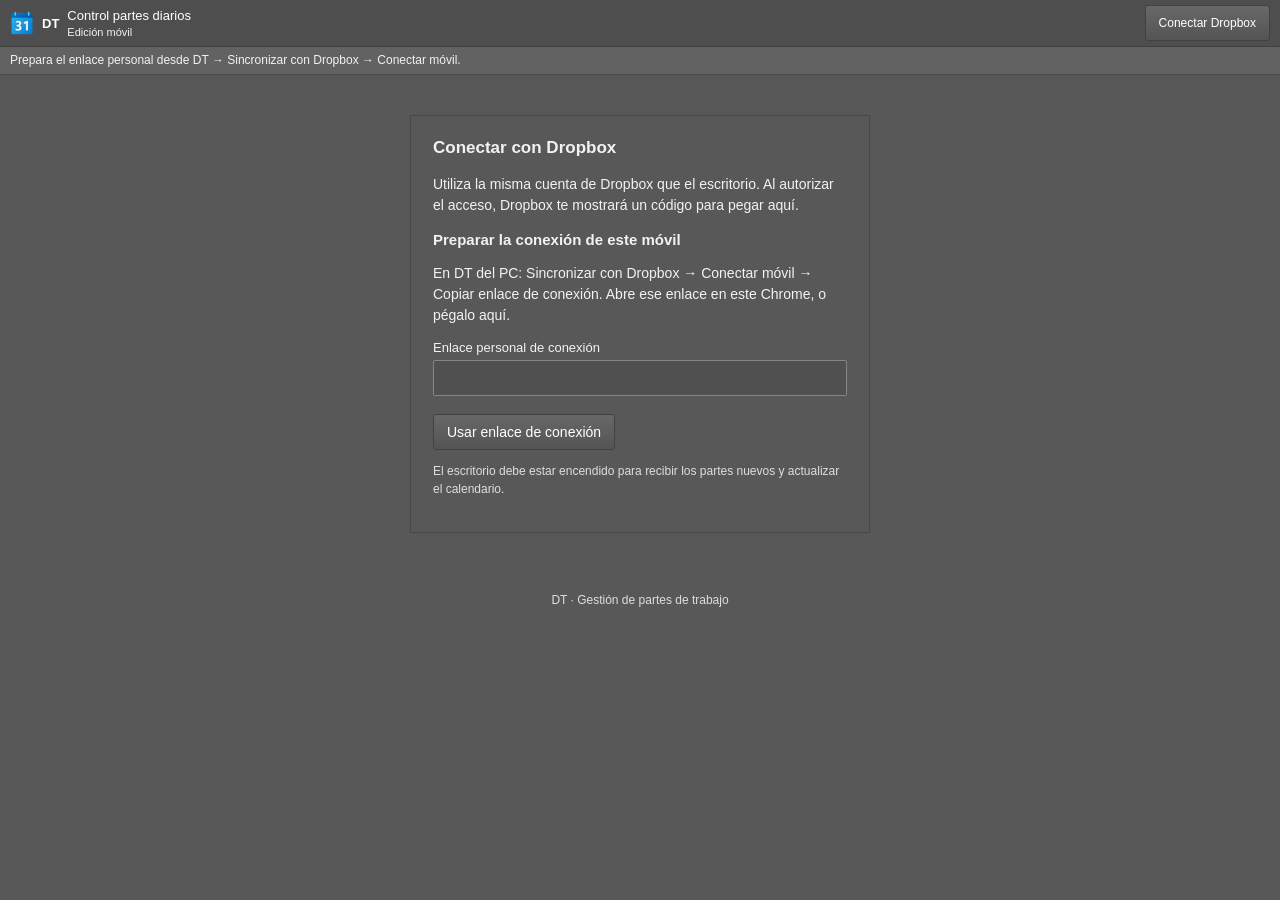
<file: index.html>
<!doctype html>
<html lang="es" data-tema="oscuro"><head><meta charset="utf-8"><meta name="viewport" content="width=device-width,initial-scale=1"><meta name="theme-color" content="#4e4e4e"><meta name="referrer" content="no-referrer"><meta name="application-name" content="DT"><meta name="apple-mobile-web-app-title" content="DT"><title>DT · Partes y calendario</title><link rel="manifest" href="manifest.webmanifest?v=dt-independiente-4"><link rel="icon" href="icon.svg"><link rel="stylesheet" href="style.css"><link rel="stylesheet" href="desktop.css?v=dropbox-4"><script src="app.js?v=fluidez-7" type="module"></script></head>
<body><header><img class="pc-app-icon" src="assets/calendario.png" width="24" height="24" alt=""><div class="brand">DT</div><div><h1>Partes y calendario</h1><span id="identity">Edición móvil</span></div><div class="pc-header-actions"><button id="connection-settings" type="button">Conectar Dropbox</button><button id="logout" hidden>Cerrar sesión</button></div></header>
<div id="status" role="status" aria-live="polite">Iniciando DT…</div>
<main>
<section id="login" class="panel" hidden><h2>Acceso de operario</h2><p id="login-help">Introduce tus datos habituales de DT.</p><form id="login-form"><label>Número de operario<input name="user" required inputmode="numeric" autocomplete="username" type="number" min="1" max="32767"></label><label>Contraseña<input name="password" type="password" required maxlength="256" autocomplete="current-password"></label><button class="primary" type="submit">Entrar</button></form></section>
<section id="connection" class="panel" hidden><h2>Conectar con Dropbox</h2><p>Utiliza la misma cuenta de Dropbox que el escritorio. Al autorizar el acceso, Dropbox te mostrará un código para pegar aquí.</p><div id="pairing-help" hidden><h3>Preparar la conexión de este móvil</h3><p>En DT del PC: Sincronizar con Dropbox → Conectar móvil → Copiar enlace de conexión. Abre ese enlace en este Chrome, o pégalo aquí.</p><form id="pairing-form"><label>Enlace personal de conexión<input name="link" type="url" required autocomplete="off" spellcheck="false"></label><button type="submit">Usar enlace de conexión</button><p id="pairing-error" class="error" role="alert"></p></form></div><button id="authorize" class="primary">Preparar autorización de Dropbox</button><a id="authorize-link" class="dropbox-authorize-link" target="_blank" rel="noopener noreferrer" hidden>Continuar en Dropbox</a><button id="back" hidden>Volver a DT</button><form id="code-form"><label>Código de autorización<input name="code" required autocomplete="off" spellcheck="false"></label><button type="submit">Completar conexión</button></form><p class="muted">El escritorio debe estar encendido para recibir los partes nuevos y actualizar el calendario.</p></section>
<section id="workspace" hidden>
<nav aria-label="Vistas de DT"><button data-view="partes" aria-current="page">Partes</button><button data-view="calendario">Calendario</button><button data-view="vacaciones">Vacaciones</button></nav>
<div class="toolbar"><label>Mes<input id="month" type="month" required></label><button id="new" class="primary">Nuevo parte</button><button id="sync">Sincronizar</button><button id="reconnect" hidden>Conectar Dropbox</button></div>
<p id="sync-info" class="muted"></p>
<section id="partes" class="view"><h2>Mis partes de trabajo</h2><div id="parts-list"></div></section>
<section id="calendario" class="view" hidden><h2>Calendario de trabajo</h2><div id="calendar" class="calendar" aria-label="Calendario mensual"></div><div id="calendar-notes"></div></section>
<section id="vacaciones" class="view" hidden><h2>Vacaciones y asuntos propios</h2><div id="balances"></div><p class="muted">Los saldos corresponden a la última actualización del escritorio. Los partes pendientes de recibir pueden cambiar estos valores.</p></section>
</section>
</main>
<dialog id="editor" class="pc-daily-editor" aria-label="Datos del parte diario"><form id="part-form">
<h2>Nuevo parte de trabajo</h2>
<fieldset class="pc-part-identity"><legend>Obra y puntos</legend>
<label>N.º de obra<input name="obra" maxlength="7" readonly aria-label="Número de obra"></label>
<fieldset class="pc-levels"><legend>Puntos · N1 a N8</legend><div class="pc-level-grid">
<label>N1<input name="nivel_1" maxlength="4"></label><label>N2<input name="nivel_2" maxlength="4"></label><label>N3<input name="nivel_3" maxlength="4"></label><label>N4<input name="nivel_4" maxlength="4"></label><label>N5<input name="nivel_5" maxlength="4"></label><label>N6<input name="nivel_6" maxlength="4"></label><label>N7<input name="nivel_7" maxlength="4"></label><label>N8<input name="nivel_8" maxlength="4"></label>
</div></fieldset>
<label class="pc-check pc-pending-work">Pendiente de n.º de obra<input type="checkbox" name="pending_work"></label>
<label class="pc-part-title">Título de obra<input name="titulo" maxlength="255"></label>
</fieldset>
<fieldset class="pc-part-hours"><legend>Fecha y horas</legend><label>Fecha<input name="fecha" type="date" required min="2000-01-01" max="2100-12-31"></label><label>N.º de horas<input name="horas" required inputmode="decimal" placeholder="8" maxlength="13"></label><label>Tipo de hora<input name="tipo_hora" required readonly maxlength="7"></label></fieldset>
<label>Notas<textarea name="notas" rows="4" maxlength="4000"></textarea></label>
<fieldset class="pc-part-extra"><legend>Desplazamiento y departamento</legend><label>Kilómetros<input name="km" inputmode="decimal" value="0" maxlength="12"></label><label class="pc-check">Otro departamento<input name="otro_departamento" type="checkbox"></label><label>Notas de departamento<input name="notas_departamento" maxlength="20"></label></fieldset>
<p class="muted">Doble clic o F4 para seleccionar obra, tipo de hora o puntos. En el móvil utiliza Seleccionar.</p>
<p id="form-error" class="error" role="alert"></p><div class="actions"><button id="cancel" type="button">Cancelar</button><button type="submit" class="primary">Guardar parte</button></div>
</form></dialog>

<footer>DT · Gestión de partes de trabajo</footer></body></html>
</file>
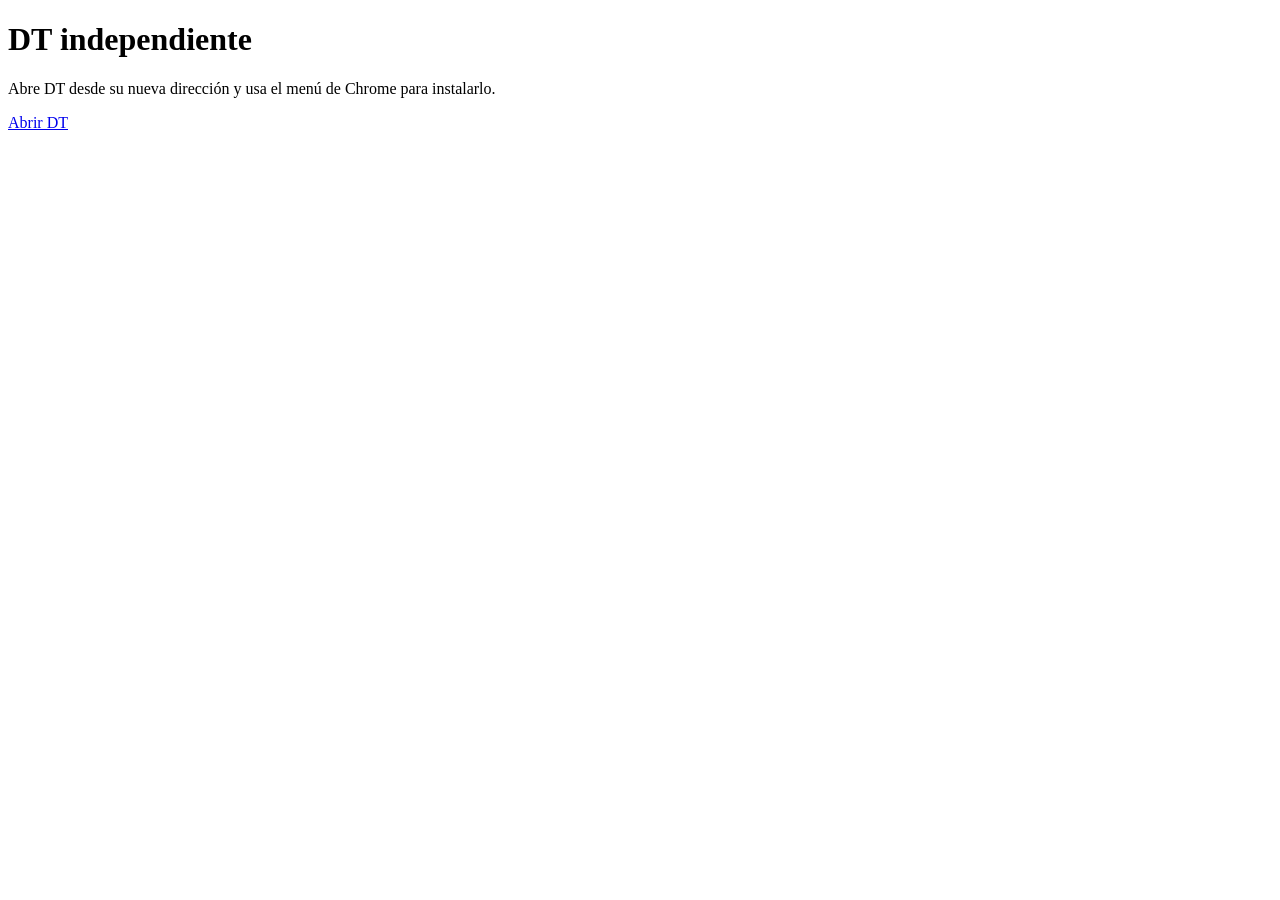
<file: actualizar.html>
<!doctype html><html lang="es"><meta charset="utf-8"><meta name="viewport" content="width=device-width,initial-scale=1"><title>Actualizar DT</title><h1>DT independiente</h1><p>Abre DT desde su nueva dirección y usa el menú de Chrome para instalarlo.</p><a href="./index.html?v=dt-independiente-1">Abrir DT</a></html>
</file>
<file: style.css>
:root{color-scheme:light;--blue:#255b91;--dark:#183f68;--line:#c3cbd4;--bg:#eef1f5;--text:#243342;--muted:#536372;--surface:#fff;--focus:#c17a00}*{box-sizing:border-box}body{margin:0;background:var(--bg);color:var(--text);font:14px "Segoe UI",Tahoma,Arial,sans-serif}header{display:flex;align-items:center;gap:12px;padding:12px 22px;color:white;background:var(--blue);border-bottom:4px solid var(--dark)}header h1{font-size:19px;font-weight:500;margin:0 0 3px}header span{font-size:12px;color:#ecf3fa}.brand{font-size:25px;letter-spacing:-1px;font-weight:700;border:1px solid #a7c1da;padding:4px 7px}header button{margin-left:auto;background:#f2f6fa}#status{padding:9px 22px;border-bottom:1px solid var(--line);background:#e2eaf3;min-height:36px}main{max-width:1180px;margin:20px auto;padding:0 20px}.panel{background:white;border:1px solid var(--line);padding:22px;max-width:460px;margin:40px auto}h2{font-size:17px;font-weight:600;margin:0 0 16px}p{line-height:1.5}.muted,footer{color:var(--muted);font-size:12px}button,input,select,textarea{font:inherit}button{border:1px solid #a9b4bf;border-radius:3px;background:linear-gradient(#fff,#e5eaf0);padding:8px 13px;cursor:pointer;color:#20354b;min-height:36px}button:hover{border-color:var(--blue);background:#e2edf8}button.primary{background:var(--blue);border-color:var(--dark);color:#fff}button:disabled{opacity:.55;cursor:wait}:focus-visible{outline:3px solid var(--focus);outline-offset:2px}input,select,textarea{width:100%;background:white;color:var(--text);border:1px solid #aebac6;border-radius:2px;padding:8px;margin-top:5px;min-height:36px}label{display:block;font-size:13px;margin-bottom:14px}form>button{margin-top:4px}nav{display:flex;background:#dde5ee;border:1px solid var(--line);padding:5px 5px 0;gap:4px}nav button{border-radius:3px 3px 0 0;min-width:110px;border-bottom:0}nav button[aria-current]{background:white;color:var(--blue);font-weight:600}.toolbar{display:flex;align-items:center;gap:10px;padding:12px;background:#f8fafc;border:1px solid var(--line);border-top:0}.toolbar label{margin:0;display:flex;align-items:center;gap:8px}.toolbar input{margin:0;max-width:170px}.toolbar #new{margin-left:auto}.view{background:white;border:1px solid var(--line);padding:18px;min-height:260px}.table-wrap{overflow-x:auto}table{width:100%;border-collapse:collapse;text-align:left}th{background:#e8edf3;color:#334e68;font-weight:600;font-size:12px}th,td{padding:9px 10px;border:1px solid #d7dee6;vertical-align:top}tbody tr:nth-child(even){background:#f5f7fa}td.notes{white-space:pre-wrap;font-size:12px;max-width:340px}.number{text-align:right;font-variant-numeric:tabular-nums}.tag{display:inline-block;border:1px solid #bfccd9;background:#edf3f9;border-radius:3px;padding:2px 6px;font-size:11px;white-space:nowrap}.tag.warning{background:#fff3d8;border-color:#c1a160;color:#644700}.tag.error{background:#ffe8e6;border-color:#c57b76;color:#8a2620}.empty{padding:30px 12px;text-align:center;color:var(--muted);border:1px dashed var(--line)}.calendar{display:grid;grid-template-columns:repeat(7,minmax(0,1fr));border-left:1px solid var(--line);border-top:1px solid var(--line)}.calendar>div{padding:8px;min-height:88px;border-right:1px solid var(--line);border-bottom:1px solid var(--line)}.calendar .weekday{min-height:30px;background:#e8edf3;font-size:12px;font-weight:600}.calendar .weekend{background:#f0f3f7}.calendar .holiday{background:#fff0df}.calendar .today{box-shadow:inset 0 0 0 2px var(--blue)}.calendar small{display:block;margin-top:5px;font-size:11px;overflow-wrap:anywhere}.balance-grid{display:grid;grid-template-columns:repeat(3,1fr);gap:12px;margin-bottom:20px}.balance{border:1px solid var(--line);padding:15px;background:#f8fafc}.balance strong{display:block;font-size:25px;font-weight:500;margin-top:8px;color:var(--blue)}dialog{border:1px solid #9cabb9;border-radius:4px;width:min(540px,94vw);max-height:94vh;padding:22px;box-shadow:0 8px 30px #122e4e40}dialog::backdrop{background:#18334e66}.columns{display:grid;grid-template-columns:1fr 2fr;gap:14px}.actions{display:flex;justify-content:flex-end;gap:10px}.error{color:#9a2922}.error:empty{display:none}[hidden]{display:none!important}footer{text-align:center;padding:20px}#code-form{margin-top:20px}.pending-card{padding:12px;background:#fff8e9;border:1px solid #dac594;margin-bottom:10px}.pending-card p{margin:5px 0}.notice{padding:10px;border-left:3px solid var(--blue);background:#edf3f9}@media(max-width:620px){header{padding:10px 12px;gap:9px}header h1{font-size:16px}header button{font-size:11px;padding:6px}.brand{font-size:21px}#status{font-size:12px;padding:9px 12px}main{margin:12px auto;padding:0 10px}.toolbar{flex-wrap:wrap;gap:8px}.toolbar label{width:100%}.toolbar #new{margin-left:0;flex:1}nav button{min-width:0;flex:1;padding:8px}.view{padding:12px}th,td{padding:7px}.calendar>div{padding:5px;min-height:75px}.calendar small{font-size:10px}.calendar .weekday{font-size:10px;min-height:25px}.balance-grid{grid-template-columns:1fr;gap:8px}.balance{display:flex;align-items:center;justify-content:space-between;padding:12px}.balance strong{margin:0;font-size:23px}.panel{margin:18px auto;padding:18px}.columns{gap:10px}}

html[data-tema="oscuro"]{color-scheme:dark;--blue:#315f8c;--dark:#253b50;--line:#484848;--bg:#585858;--surface:#646464;--text:#f2f2f2;--muted:#dedede;--focus:#f0b94f}html[data-tema="oscuro"] header{background:#4e4e4e;border-color:#404040}html[data-tema="oscuro"] #status{background:#626262}html[data-tema="oscuro"] .panel,html[data-tema="oscuro"] .view,html[data-tema="oscuro"] dialog{background:#585858;color:var(--text)}html[data-tema="oscuro"] nav,html[data-tema="oscuro"] .toolbar{background:#626262}html[data-tema="oscuro"] nav button[aria-current]{background:#777;color:#fff}html[data-tema="oscuro"] button{background:linear-gradient(#686868,#545454);border-color:#424242;color:#fff}html[data-tema="oscuro"] button:hover{background:#747474;border-color:#a5bed6}html[data-tema="oscuro"] button.primary{background:#315f8c}html[data-tema="oscuro"] input,html[data-tema="oscuro"] select,html[data-tema="oscuro"] textarea{background:#505050;border-color:#858585;color:#fff}html[data-tema="oscuro"] th,html[data-tema="oscuro"] .calendar .weekday{background:#626262;color:#fff}html[data-tema="oscuro"] td,html[data-tema="oscuro"] th{border-color:#777}html[data-tema="oscuro"] tbody tr:nth-child(even){background:#636363}html[data-tema="oscuro"] .calendar>div{background:#707070}html[data-tema="oscuro"] .calendar .weekend{background:#606060}html[data-tema="oscuro"] .calendar .holiday{background:#806846}html[data-tema="oscuro"] .calendar .today{box-shadow:inset 0 0 0 2px #bdd4eb}html[data-tema="oscuro"] .balance{background:#646464}html[data-tema="oscuro"] .balance strong{color:#d6eaff}html[data-tema="oscuro"] .pending-card{background:#776632;border-color:#aa9452}html[data-tema="oscuro"] .notice{background:#455a6d}html[data-tema="oscuro"] .error{color:#ffb6b0}
</file>
<file: desktop.css>
/* Organización y recursos de DT de escritorio, adaptados a pantalla táctil. */
body>header{padding:8px 14px;min-height:48px}body>header h1{font-size:16px}main{max-width:none;margin:0;padding:0}.pc-workspace{padding:0 8px 10px}.pc-menubar{display:flex;position:relative;z-index:5;background:#eee;border:1px solid var(--line);gap:1px}.pc-menubar details{position:relative}.pc-menubar summary{cursor:pointer;padding:10px 13px;list-style:none;min-height:40px}.pc-menubar summary::-webkit-details-marker{display:none}.pc-menubar details[open]>summary{background:#d5e5f5}.pc-menu-items{position:absolute;left:0;top:100%;min-width:245px;max-height:75vh;overflow-y:auto;padding:4px;border:1px solid var(--line);box-shadow:2px 5px 12px #0004;background:#f5f5f5}.pc-menu-items button{display:block;text-align:left;width:100%;border:0;background:transparent;border-radius:0;padding:10px;min-height:40px}.pc-commandbar{display:flex;gap:5px;padding:6px;border:1px solid var(--line);border-top:0;overflow-x:auto;background:#e4e7eb}.pc-commandbar button{display:flex;align-items:center;gap:7px;white-space:nowrap;background:transparent;border:1px solid transparent;min-height:46px;padding:4px 9px}.pc-commandbar button:hover{border-color:#789cbe}.pc-commandbar img{object-fit:contain;flex:none}.pc-scope{padding:9px 11px;border:1px solid var(--line);border-top:0;background:#f4f5f6}.pc-scope label{display:flex;gap:10px;align-items:center;margin:0}.pc-scope select{max-width:420px;margin:0}.pc-tabs{margin-top:8px}.pc-workspace .toolbar{flex-wrap:wrap}.pc-workspace .toolbar input[type=search]{max-width:320px;min-width:140px;flex:1;margin:0}.pc-workspace .view{min-height:60vh}.pc-actions{display:flex;flex-wrap:wrap;gap:7px;margin:10px 0 15px}.pc-module h2{margin-top:3px}.pc-module td{max-width:400px;overflow-wrap:anywhere}.pc-workspace tbody tr[aria-selected=true]{outline:2px solid #4075a8;outline-offset:-2px;background:#d5e5f7}.pc-workspace tbody tr[tabindex]{cursor:pointer}.pc-workspace .calendar>div[role=button]{cursor:pointer}.pc-workspace .calendar>div[role=button]:hover{outline:2px solid #9dc1e4;outline-offset:-2px}.pc-workspace .calendar .pc-day-sent small{background:#c1e4b4;color:#17390e;padding:3px;border-left:3px solid #5d963c}.pc-workspace .calendar .pc-day-pending small{background:#f1ed8f;color:#3b3808;padding:3px;border-left:3px solid #a4a000}.pc-editor{width:min(1000px,96vw);max-height:94vh;background:var(--surface);color:var(--text)}.pc-editor form>label{display:inline-block;vertical-align:top;width:calc(50% - 12px);margin-right:12px}.pc-editor label:has(textarea){display:block;width:100%}.pc-editor textarea{min-height:78px}.pc-editor fieldset{border:1px solid var(--line);margin:15px 0;padding:13px}.pc-editor legend{padding:0 8px;font-weight:600}.pc-editor details{margin:8px 0;border:1px solid var(--line);padding:9px}.pc-editor details>summary{cursor:pointer;padding:5px;font-weight:600}.pc-editor .pc-line-editor>label{display:inline-block;width:calc(50% - 10px);vertical-align:top;margin-right:10px}.pc-editor input[type=checkbox],.pc-check input{width:20px;height:20px;min-height:20px;vertical-align:middle;margin:4px 8px}.pc-check{display:flex;align-items:center;min-height:38px}.pc-editor select[multiple]{min-height:130px}.pc-levels{margin-bottom:15px;border:1px solid var(--line);padding:8px}.pc-levels summary{padding:6px;cursor:pointer}.pc-level-grid{display:grid;grid-template-columns:repeat(4,1fr);gap:8px}.pc-level-grid label{margin:6px}.pc-pending{border:1px solid var(--line);padding:14px;margin:12px 0;background:#f7f9fb}.pc-pending h3{font-size:15px;margin:0 0 8px}.pc-pending button{margin:4px}.pc-editor .pc-actions{position:sticky;bottom:-22px;background:var(--surface);padding:10px 0;margin-bottom:0;border-top:1px solid var(--line)}html[data-tema=oscuro] .pc-menubar,html[data-tema=oscuro] .pc-commandbar,html[data-tema=oscuro] .pc-scope{background:#626262}html[data-tema=oscuro] .pc-menu-items{background:#5b5b5b}html[data-tema=oscuro] .pc-menubar details[open]>summary{background:#747474}html[data-tema=oscuro] .pc-workspace tbody tr[aria-selected=true]{background:#466786}html[data-tema=oscuro] .pc-pending{background:#616161}html[data-tema=oscuro] .pc-menu-items button{background:transparent}html[data-tema=oscuro] .pc-menu-items button:hover{background:#777}html[data-tema=oscuro] .pc-commandbar button{background:transparent}.pc-editor input:disabled{opacity:.7}
@media(max-width:620px){.pc-workspace{padding:0 4px 8px}.pc-menubar summary{padding:12px 10px;font-size:13px}.pc-commandbar{gap:2px}.pc-commandbar button{flex-direction:column;min-width:78px;font-size:11px;gap:3px;padding:4px}.pc-commandbar img{width:28px;height:28px}.pc-scope{padding:7px}.pc-scope label{font-size:12px;gap:7px}.pc-scope select{font-size:12px;padding:7px;min-width:0}.pc-workspace .toolbar{padding:8px}.pc-workspace .toolbar button{padding:8px;min-height:40px}.pc-workspace .toolbar label{width:auto}.pc-workspace .toolbar input[type=search]{flex-basis:100%;max-width:none}.pc-tabs{margin-top:5px}.pc-workspace .view{padding:10px}.pc-actions{gap:5px}.pc-actions button{padding:8px 10px;min-height:42px;font-size:12px}.pc-editor{padding:14px;width:97vw;max-width:97vw}.pc-editor form>label,.pc-editor .pc-line-editor>label{display:block;width:100%;margin-right:0}.pc-editor .pc-actions{bottom:-14px}.pc-editor fieldset{padding:9px}.pc-level-grid{grid-template-columns:repeat(4,minmax(0,1fr))}.pc-menu-items{min-width:235px}.pc-menubar details:last-child .pc-menu-items{left:auto;right:0}}
/* Planificador de escritorio: panel de fechas, pestañas y etiquetas originales. */
:root{--pc-chrome:#e4e7eb;--pc-title:#d7dfe8;--pc-cell:#fff;--pc-weekend:#f0f3f7;--pc-selection:#d5e5f7;--pc-hover:#e2edf8;--pc-edge:#a9b4bf;--pc-radius:2px;--pc-sent:#90ee90;--pc-unsent:#ffff00;--pc-no-work:#ff4500;--pc-holiday:#f08080;--pc-leave:#87cefa;--pc-personal:#dda0dd;--pc-label-text:#000}
html[data-tema=oscuro]{--pc-chrome:#535353;--pc-title:#454545;--pc-cell:#646464;--pc-weekend:#575757;--pc-selection:#405d79;--pc-hover:#707070;--pc-edge:#858585}
body{font-family:Tahoma,"Segoe UI",Arial,sans-serif}body>header{min-height:36px;padding:5px 10px;gap:8px;border-bottom-width:1px}body>header h1{font-size:13px;margin:0;font-weight:400}body>header span{font-size:11px}body>header .brand{font-size:13px;border:0;padding:0;letter-spacing:0}body>header .pc-app-icon{width:24px;height:24px;object-fit:contain}#status{padding:6px 10px;min-height:28px;font-size:12px}.pc-workspace{padding:0 5px 5px}.pc-menubar{border-top:0}.pc-menubar summary{min-height:36px;padding:8px 12px;font-size:13px}.pc-commandbar{padding:4px;gap:4px}.pc-commandbar button{min-height:48px;font-size:12px;border-radius:var(--pc-radius)}.pc-commandbar button[aria-current]{background:var(--pc-selection)!important;border-color:var(--pc-edge)}.pc-scope{padding:6px 10px}.pc-scope select{padding:5px;min-height:30px}.pc-scope label{font-size:12px}.pc-tabs{margin-top:5px;padding-top:4px;background:var(--pc-chrome)!important}.pc-tabs button{min-height:34px;font-size:12px;padding:6px 12px}.pc-tabs button[aria-current]{box-shadow:inset 0 2px var(--focus)}.pc-workspace .toolbar{padding:6px;gap:6px;background:var(--pc-chrome)}.pc-workspace .toolbar button{font-size:12px;min-height:34px;padding:5px 10px}.pc-workspace .toolbar label{font-size:12px}.pc-workspace .toolbar input{min-height:34px;padding:5px}.pc-workspace .toolbar #new{margin-left:auto}.pc-workspace .view{padding:12px}.pc-workspace .pc-calendar-layout{display:grid;grid-template-columns:210px minmax(0,1fr);gap:0;padding:0;min-height:65vh}.pc-date-navigator{background:var(--pc-chrome);border-right:1px solid var(--line);min-width:0}.pc-date-navigator>summary{font-size:12px;cursor:pointer;padding:9px;border-bottom:1px solid var(--line)}.pc-mini-month{padding:6px}.pc-mini-heading{display:flex;flex-wrap:wrap;justify-content:center;align-items:center;gap:4px;margin-bottom:6px}.pc-mini-heading strong{font-size:12px;font-weight:400;order:-1;flex-basis:100%;text-align:center;padding:4px}.pc-mini-heading button{font-size:11px;min-height:30px;padding:4px 8px}.pc-mini-grid{display:grid;grid-template-columns:repeat(7,minmax(0,1fr));gap:1px;text-align:center;font-size:12px}.pc-mini-grid button{padding:0;border:1px solid transparent;border-radius:var(--pc-radius);background:transparent!important;color:var(--text);min-height:28px}.pc-mini-grid button:hover{border-color:var(--pc-edge);background:var(--pc-hover)!important}.pc-mini-grid button[aria-current=date]{outline:1px solid var(--focus);outline-offset:-2px;background:var(--pc-selection)!important}.pc-mini-grid .pc-mini-has-parts{font-weight:700;text-decoration:underline;text-underline-offset:3px}.pc-mini-weekday{padding:5px 0;border-bottom:1px solid var(--line);color:var(--muted);font-size:11px}.pc-calendar-legend{display:grid;gap:5px;padding:10px;border-top:1px solid var(--line)}.pc-scheduler{min-width:0;background:var(--surface)}.pc-month-title{font-size:17px;font-weight:400;padding:12px;margin:0;background:var(--pc-title);border-bottom:1px solid var(--line);text-transform:capitalize}.pc-scheduler .calendar{border-top:0;border-left:0}.pc-scheduler .calendar>div{min-height:108px;padding:5px;background:var(--pc-cell);font-size:12px}.pc-scheduler .calendar .weekday{min-height:30px;text-align:center;background:var(--pc-title);font-weight:400}.pc-scheduler .calendar .weekend{background:var(--pc-weekend)}.pc-scheduler .calendar .holiday{background:var(--pc-cell)}.pc-scheduler .calendar .today{box-shadow:inset 0 0 0 2px var(--focus)}.pc-scheduler .calendar .pc-appointment,.pc-calendar-legend .pc-appointment{display:block;padding:4px 5px;border:1px solid rgb(0 0 0 / .3);border-radius:var(--pc-radius);color:var(--pc-label-text)!important;font-size:11px;line-height:1.35;overflow-wrap:anywhere;margin-top:4px}.pc-label-enviado{background:var(--pc-sent)!important}.pc-label-pendiente{background:var(--pc-unsent)!important}.pc-label-obra{background:var(--pc-no-work)!important}.pc-label-festivo{background:var(--pc-holiday)!important}.pc-label-vacaciones{background:var(--pc-leave)!important}.pc-label-asuntos{background:var(--pc-personal)!important}#calendar-notes{padding:0 10px}.pc-statusbar{background:var(--pc-chrome);border:1px solid var(--line);border-top:0;padding:6px 10px}.pc-statusbar p{margin:0;font-size:11px}.pc-workspace th{font-weight:400}.pc-workspace td{font-size:12px}.pc-editor{border-radius:var(--pc-radius)}.pc-editor h2{font-size:15px;border-bottom:1px solid var(--line);padding-bottom:10px}.pc-editor input,.pc-editor select,.pc-editor textarea{border-radius:var(--pc-radius)}
@media(max-width:620px){body>header h1{font-size:12px}body>header span{font-size:10px}.pc-workspace{padding:0 3px 4px}.pc-menubar summary{padding:10px 7px;font-size:12px;min-height:40px}.pc-commandbar{gap:1px}.pc-commandbar button{min-width:72px;font-size:11px;min-height:54px;padding:4px}.pc-commandbar img{width:32px;height:32px}.pc-workspace .toolbar{gap:5px}.pc-workspace .toolbar button{min-height:40px}.pc-workspace .toolbar input{min-height:40px}.pc-workspace .toolbar #new{margin-left:0;flex:1}.pc-workspace .pc-calendar-layout{grid-template-columns:1fr}.pc-date-navigator{border-right:0;border-bottom:1px solid var(--line)}.pc-date-navigator>summary{min-height:40px;padding:11px}.pc-date-navigator[open]{display:grid;grid-template-columns:1fr 1fr}.pc-date-navigator>summary{grid-column:1/-1}.pc-mini-grid button{min-height:32px}.pc-calendar-legend{border-top:0;padding:8px 6px;align-content:start;gap:3px}.pc-mini-heading button{min-height:36px}.pc-scheduler .calendar>div{min-height:90px;padding:3px;font-size:11px}.pc-scheduler .calendar .weekday{font-size:10px;padding:7px 1px}.pc-scheduler .calendar .pc-appointment{font-size:10px;padding:3px 2px;line-height:1.3}.pc-month-title{font-size:16px;padding:10px}.pc-calendar-legend .pc-appointment{font-size:10px;margin:0;padding:4px}.pc-tabs button{min-height:40px}.pc-scope select{min-height:40px}.pc-menu-items{min-width:218px}.pc-menu-items button{min-height:44px}}
@media print{header,#status,.pc-menubar,.pc-commandbar,.pc-scope,nav,.toolbar,.pc-actions,#sync-info,footer,.pc-date-navigator{display:none!important}.pc-workspace .pc-calendar-layout{display:block}.view{border:0!important;background:white!important;color:black!important}.view table,.view th,.view td{background:white!important;color:black!important;border-color:#777!important}.table-wrap{overflow:visible}body,main,.pc-workspace{background:white;padding:0;margin:0}.pc-module{min-height:0}}

/* Ventanas de selección y distribución de los partes como en el escritorio. */
.pc-pick-field{display:flex;align-items:stretch;gap:4px;min-width:0}.pc-pick-field>input,.pc-pick-field>select{flex:1;min-width:0}.pc-pick-button{font-size:12px;white-space:nowrap;min-height:36px;padding:5px 8px;margin-top:5px}.pc-picker{width:min(1100px,96vw);max-height:90vh;padding:0;border:1px solid var(--pc-edge);border-radius:var(--pc-radius);background:var(--surface);color:var(--text)}.pc-picker h2,.pc-daily-editor h2{background:var(--pc-title);font-size:15px;font-weight:400;padding:10px 12px;margin:0 0 12px;border-bottom:1px solid var(--line)}.pc-picker>label,.pc-picker>p{margin:10px 12px}.pc-picker-results{margin:0 12px;max-height:55vh;overflow:auto;border:1px solid var(--line)}.pc-picker-results table{width:100%;font-size:12px}.pc-picker-results th{position:sticky;top:0;white-space:nowrap}.pc-picker-results td{padding:5px 7px}.pc-picker-results tr[aria-selected=true]{background:var(--pc-selection)!important;outline:2px solid var(--focus);outline-offset:-2px}.pc-picker-code{background:transparent!important;border:0;color:var(--text);font:inherit;min-height:32px;padding:2px 4px;text-align:left;width:100%}.pc-picker>.pc-actions{position:sticky;bottom:0;background:var(--surface);padding:10px 12px;margin:0;border-top:1px solid var(--line);justify-content:flex-end}.pc-picker>.pc-actions button{min-width:100px}.pc-daily-editor{width:min(850px,96vw);padding:0;background:var(--surface);color:var(--text)}.pc-daily-editor form>fieldset,.pc-daily-editor form>label,.pc-daily-editor form>p{margin:10px 12px}.pc-daily-editor fieldset{border:1px solid var(--line);padding:10px}.pc-daily-editor legend{font-size:12px;padding:0 5px}.pc-part-identity{display:grid;grid-template-columns:190px minmax(0,1fr);gap:9px}.pc-part-identity>label{margin:0}.pc-part-title{grid-column:1/-1}.pc-part-identity .pc-levels{margin:0;padding:5px 8px}.pc-part-identity .pc-level-grid{grid-template-columns:repeat(8,minmax(0,1fr));gap:4px}.pc-part-identity .pc-level-grid label{margin:0;font-size:11px;text-align:center}.pc-part-identity .pc-level-grid input{padding:5px 2px;text-align:center;min-width:0}.pc-part-hours,.pc-part-extra{display:grid;grid-template-columns:repeat(3,minmax(0,1fr));gap:10px}.pc-part-hours>label,.pc-part-extra>label{margin:0}.pc-daily-editor .actions{position:sticky;bottom:0;background:var(--surface);padding:10px 12px;border-top:1px solid var(--line)}.pc-daily-editor .actions button{min-width:110px}.pc-daily-editor input[readonly]{background:var(--pc-chrome);cursor:default}.pc-scheduler>.pc-actions{margin:0;padding:5px 8px;border-bottom:1px solid var(--line);background:var(--pc-chrome)}.pc-scheduler .calendar [aria-pressed=true]{outline:2px solid var(--focus);outline-offset:-2px}.pc-picker-results tr,.pc-workspace tr[tabindex],.pc-scheduler .calendar [role=button]{touch-action:manipulation}
@media(max-width:620px){.pc-part-identity{grid-template-columns:1fr}.pc-part-hours{grid-template-columns:1fr 1fr}.pc-part-hours>label:last-child{grid-column:1/-1}.pc-part-extra{grid-template-columns:1fr}.pc-part-identity .pc-level-grid{grid-template-columns:repeat(4,minmax(0,1fr))}.pc-pick-button,.pc-picker-code,.pc-picker .pc-actions button{min-height:44px}.pc-daily-editor label>input,.pc-daily-editor textarea,.pc-daily-editor .pc-pick-field>input{font-size:16px}.pc-picker{width:98vw}.pc-picker-results{max-height:52vh}.pc-daily-editor{width:98vw;max-width:98vw}.pc-daily-editor form>fieldset,.pc-daily-editor form>label,.pc-daily-editor form>p{margin:9px}.pc-editor .pc-pick-field{display:flex}.pc-editor .pc-pick-field input{width:100%}}

.pc-editor .pc-document-header{display:grid;grid-template-columns:repeat(4,minmax(0,1fr));gap:10px;padding:12px}.pc-editor .pc-document-header>label{margin:0;min-width:0}.pc-editor .pc-document-header input,.pc-editor .pc-document-header select{min-width:0}.pc-editor .pc-document-header>label:has(textarea){grid-column:1/-1}.pc-editor .pc-document-header .pc-pick-field{flex-wrap:wrap}.pc-editor .pc-document-header .pc-pick-button{margin:0}.pc-pending-work{grid-column:1/-1}
@media(max-width:900px){.pc-editor .pc-document-header{grid-template-columns:repeat(2,minmax(0,1fr))}}@media(max-width:620px){.pc-editor .pc-document-header{grid-template-columns:1fr}.pc-editor .pc-document-header .pc-pick-field{flex-wrap:nowrap}}

.pc-header-actions{display:flex;gap:5px;align-items:center;margin-left:auto}.pc-header-actions button{margin-left:0;font-size:12px}.dropbox-authorize-link{display:block;text-align:center;background:var(--blue);color:#fff;padding:14px;border:1px solid var(--pc-edge);margin:12px 0;text-decoration:none;min-height:44px}#pairing-help h3{font-size:15px}#pairing-help input{font-size:16px}#pairing-error:empty{display:none}@media(max-width:620px){.pc-header-actions{flex-wrap:wrap;justify-content:flex-end}.pc-header-actions button{font-size:11px;min-height:38px;padding:5px 7px}}
</file>
